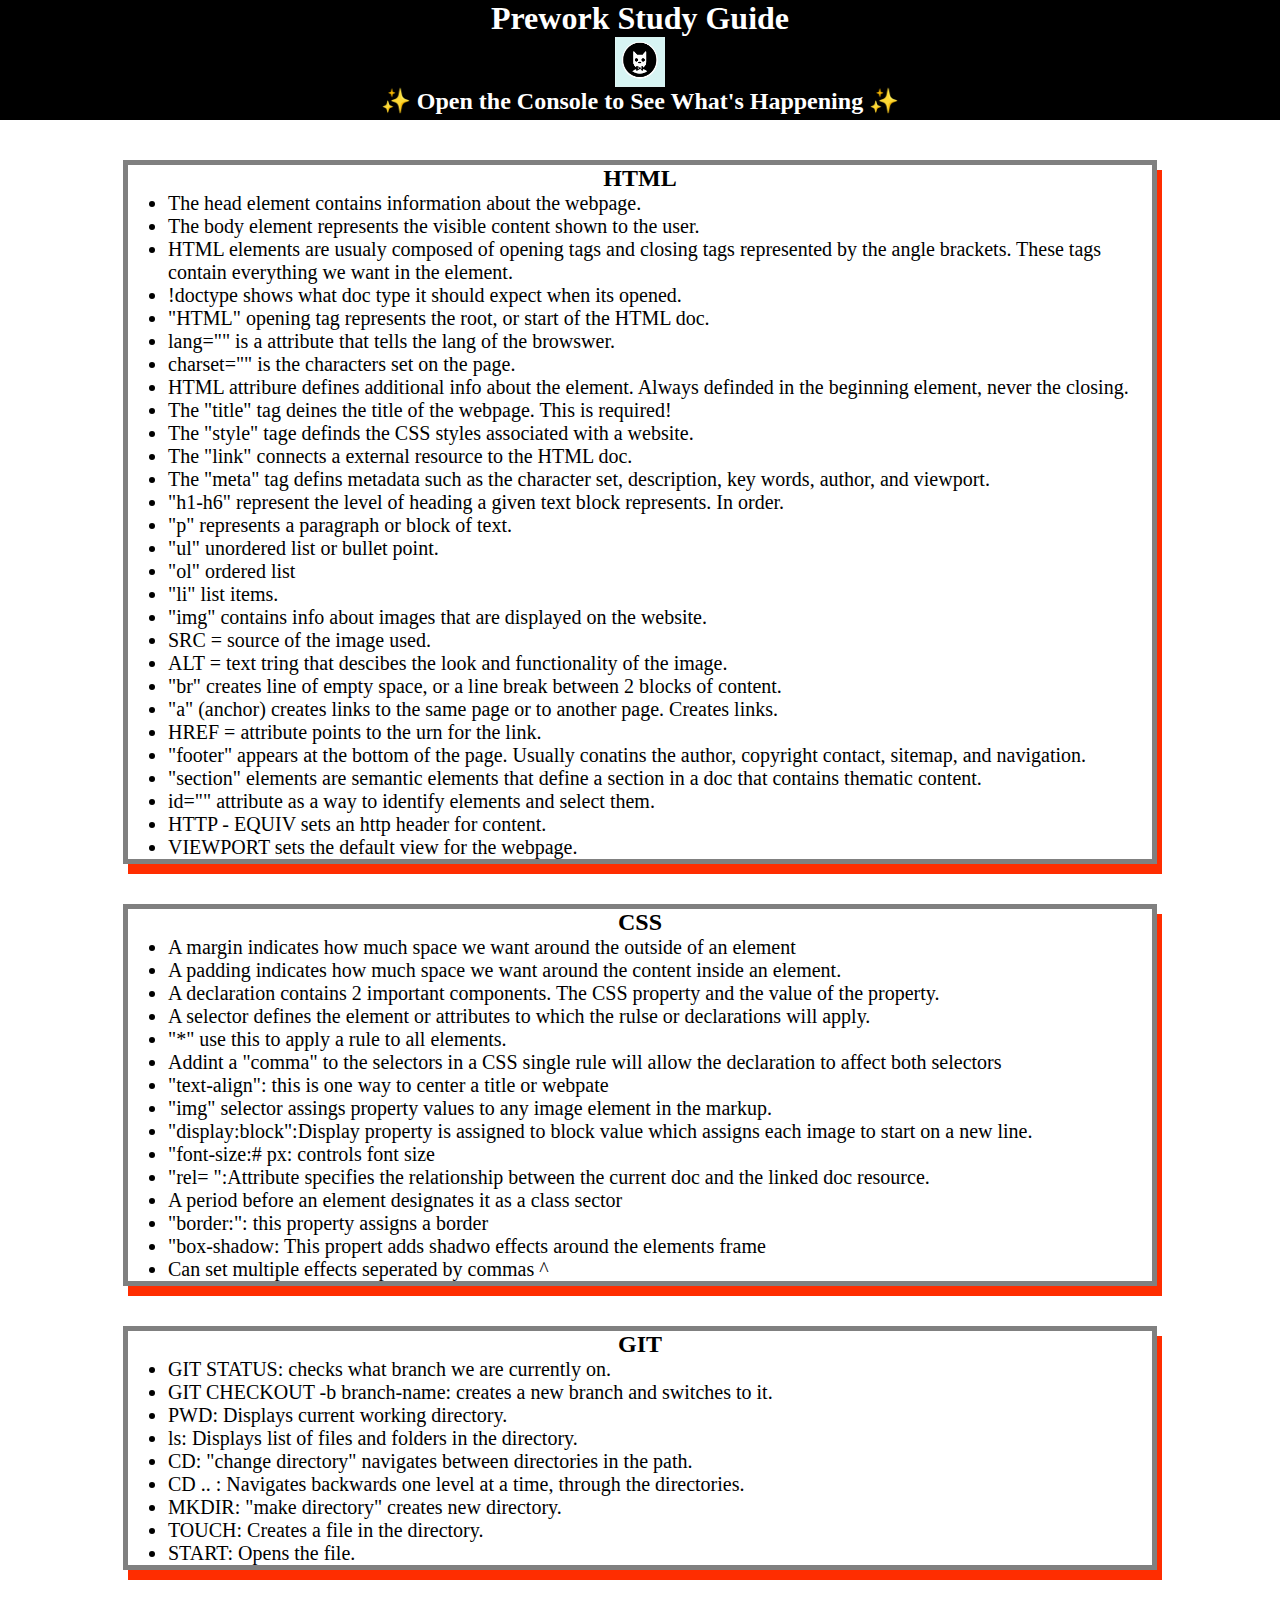
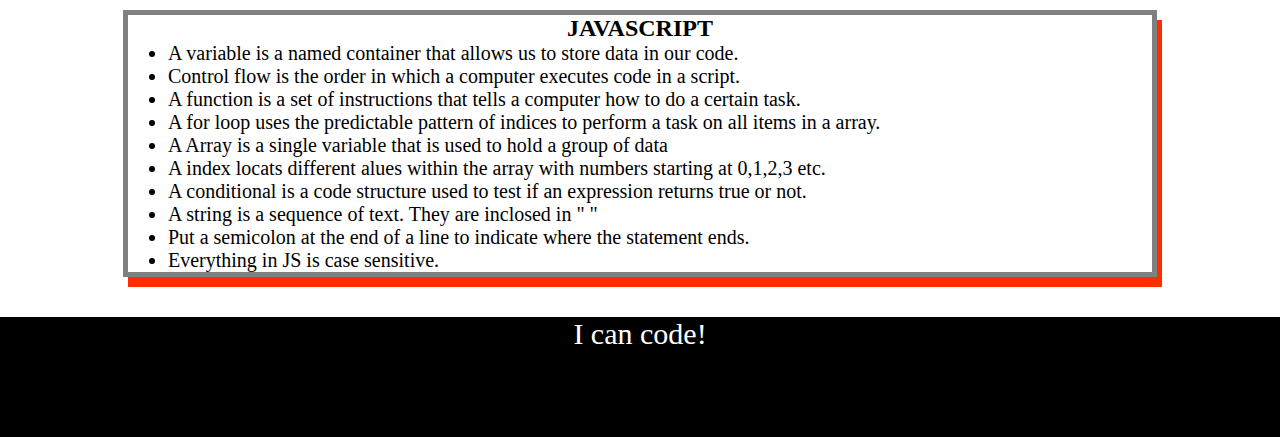
<file: index.html>
<!DOCTYPE html>
<html lang="en">
  <head>
    <meta charset="UTF-8" />
    <meta http-equiv="X-UA-Compatible" content="IE=edge" />
    <meta name="viewport" content="width=device-width, initial-scale=1.0" />
    <link rel="stylesheet" href="./assets/style.css">
    <title>Prework Study Guide</title>
  </head>
  <body>
    <header id="header">
      <h1>Prework Study Guide</h1>
      <img src="./assets/bowtie-cat.png" alt="Profile image of cat wearing a bow tie." />
      <h2>✨ Open the Console to See What's Happening ✨</h2>
    </header>
    <main>
      <section class="card" id="html-section">
        <h2>HTML</h2>
        <ul>
          <li>The head element contains information about the webpage.</li>
          <li> The body element represents the visible content shown to the user.</li>
          <li> HTML elements are usualy composed of opening tags and closing tags represented by the angle brackets. These tags contain everything we want in the element.</li>
          <li>!doctype shows what doc type it should expect when its opened.</li>
          <li>"HTML" opening tag represents the root, or start of the HTML doc.</li>
          <li>lang="" is a attribute that tells the lang of the browswer.</li>
          <li>charset="" is the characters set on the page.</li>
          <li>HTML attribure defines additional info about the element. Always definded in the beginning element, never the closing.</li>
          <li>The "title" tag deines the title of the webpage. This is required!</li>
          <li>The "style" tage definds the CSS styles associated with a website.</li>
          <li>The "link" connects a external resource to the HTML doc.</li>
          <li>The "meta" tag defins metadata such as the character set, description, key words, author, and viewport.</li>
          <li>"h1-h6" represent the level of heading a given text block represents. In order.</li>
          <li>"p" represents a paragraph or block of text.</li>
          <li>"ul" unordered list or bullet point.</li>
          <li>"ol" ordered list</li>
          <li>"li" list items.</li>
          <li>"img" contains info about images that are displayed on the website.</li>
          <li>SRC = source of the image used.</li>
          <li>ALT = text tring that descibes the look and functionality of the image.</li>
          <li>"br" creates line of empty space, or a line break between 2 blocks of content.</li>
          <li>"a" (anchor) creates links to the same page or to another page. Creates links.</li>
          <li>HREF = attribute points to the urn for the link.</li>
          <li>"footer" appears at the bottom of the page. Usually conatins the author, copyright contact, sitemap, and navigation.</li>
          <li>"section" elements are semantic elements that define a section in a doc that contains thematic content.</li>
          <li>id="" attribute as a way to identify elements and select them.</li>
          <li>HTTP - EQUIV sets an http header for content.</li>
          <li>VIEWPORT sets the default view for the webpage.</li>
          </li>
        </ul>
        </section>
        <section class="card" id="css-section">
          <h2>CSS</h2>
          <ul>
            <li>A margin indicates how much space we want around the outside of an element</li>
            <li>A padding indicates how much space we want around the content inside an element.</li>
            <li>A declaration contains 2 important components. The CSS property and the value of the property.</li>
            <li>A selector defines the element or attributes to which the rulse or declarations will apply.</li>
            <li>"*" use this to apply a rule to all elements.
            <li>Addint a "comma" to the selectors in a CSS single rule will allow the declaration to affect both selectors</li>
            <li>"text-align": this is one way to center a title or webpate</li>
            <li>"img" selector assings property values to any image element in the markup.</li>
            <li>"display:block":Display property is assigned to block value which assigns each image to start on a new line.</li>
            <li>"font-size:# px: controls font size</li>
            <li>"rel= ":Attribute specifies the relationship between the current doc and the linked doc resource.</li>
            <li>A period before an element designates it as a class sector</li>
            <li>"border:": this property assigns a border</li>
            <li>"box-shadow: This propert adds shadwo effects around the elements frame</li>
            <li>Can set multiple effects seperated by commas ^</li>
            </li>
            </li>
          </ul>
        </section>
        <section class="card" id="git-section">
          <h2>GIT</h2>
          <ul>
            <li>GIT STATUS: checks what branch we are currently on.</li>
            <li>GIT CHECKOUT -b branch-name: creates a new branch and switches to it.</li>
            <li>PWD: Displays current working directory.</li>
            <li>ls: Displays list of files and folders in the directory.</li>
            <li>CD: "change directory" navigates between directories in the path.</li>
            <li>CD .. : Navigates backwards one level at a time, through the directories.</li>
            <li>MKDIR: "make directory" creates new directory.</li>
            <li>TOUCH: Creates a file in the directory.</li>
            <li>START: Opens the file.</li>
            </li>
          </ul>
        </section>
        <section class="card" id="javascript-section">
          <h2>JAVASCRIPT</h2>
          <ul>
            <li>A variable is a named container that allows us to store data in our code.</li>
            <li>Control flow is the order in which a computer executes code in a script.</li>
            <li>A function is a set of instructions that tells a computer how to do a certain task.</li>
            <li>A for loop uses the predictable pattern of indices to perform a task on all items in a array.</li>
            <li>A Array is a single variable that is used to hold a group of data</li>
            <li>A index locats different alues within the array with numbers starting at 0,1,2,3 etc.</li>
            <li>A conditional is a code structure used to test if an expression returns true or not.</li>
            <li>A string is a sequence of text. They are inclosed in " "</li>
            <li>Put a semicolon at the end of a line to indicate where the statement ends.</li>
            <li>Everything in JS is case sensitive.</li>
          </ul>
        </section>
    </main>

    <footer>
      <p>I can code!</p>
    </footer>
    <script src="./assets/script.js"></script>
  </body>
</html>
</file>
<file: assets/style.css>
* {
    margin: 0;
    padding: 0;
}
header,
footer {
    width: 100%;
    height: 120px;
    background-color: black;
    color: white;
}
h1,
h2 {
    text-align: center;
}
img {
    display: block;
    height: 50px;
    width: 50px;
    margin-left: auto;
    margin-right: auto;
}
ul {
    padding-left: 40px;
    font-size: 20px;
}
p {
    text-align: center;
    font-size: 30px;
  }
  .card {
  width: 80%;
  margin: 40px auto;
  border: 5px solid gray;
  box-shadow: 5px 10px #FF2D00;
}
</file>
